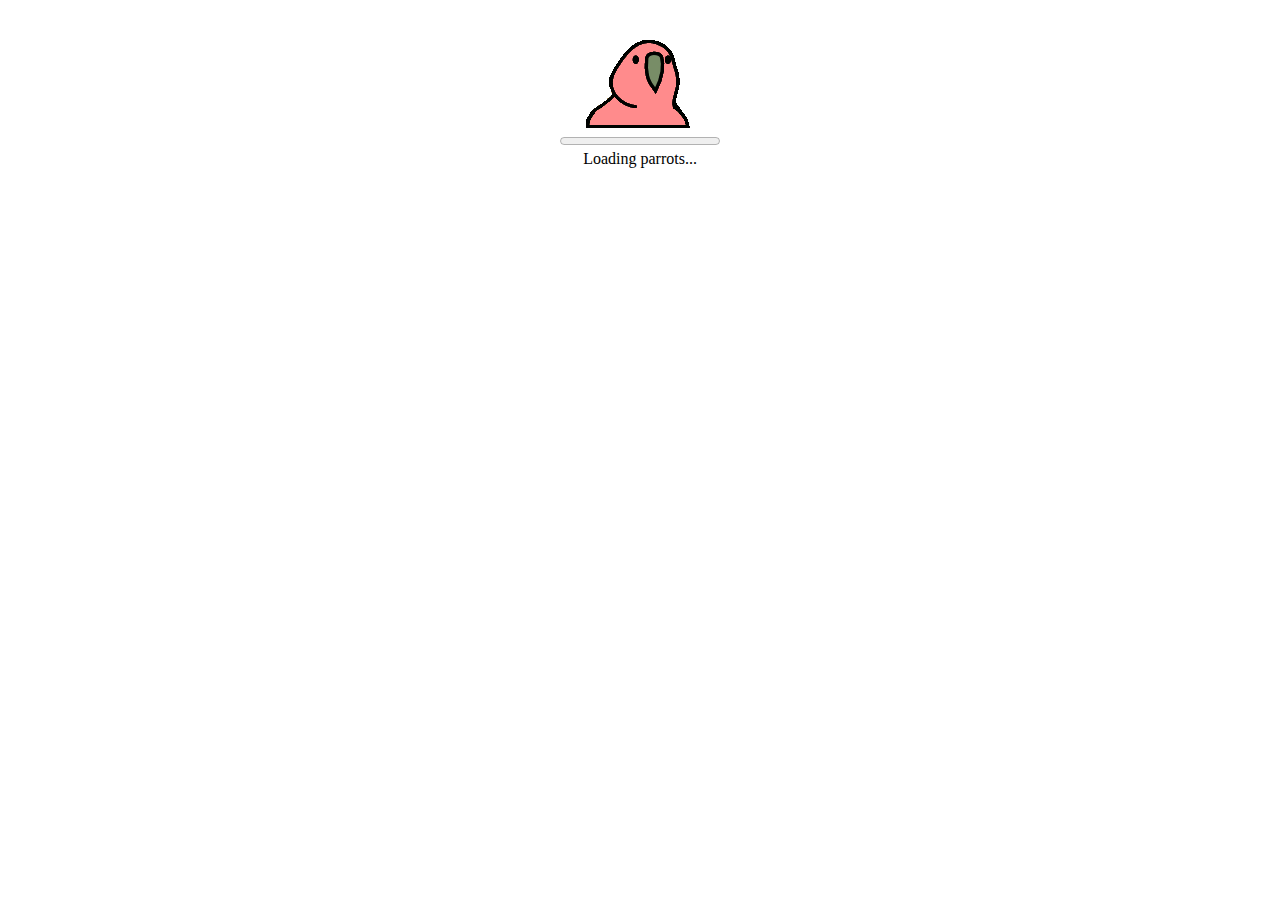
<file: index.html>
<meta http-equiv="refresh" content="0; url=/main.html" />

<p><a href="/main.html">Redirect</a></p>
<!--<html>
<body>
<div id="root"></div>
<script>
    var host = 'ws://partyparrot.tk/websocket.php';
    var socket = new WebSocket(host);
    socket.onmessage = function(e) {
        document.getElementById('root').innerHTML = e.data;
    };
</script>
</body>
</html>-->
</file>
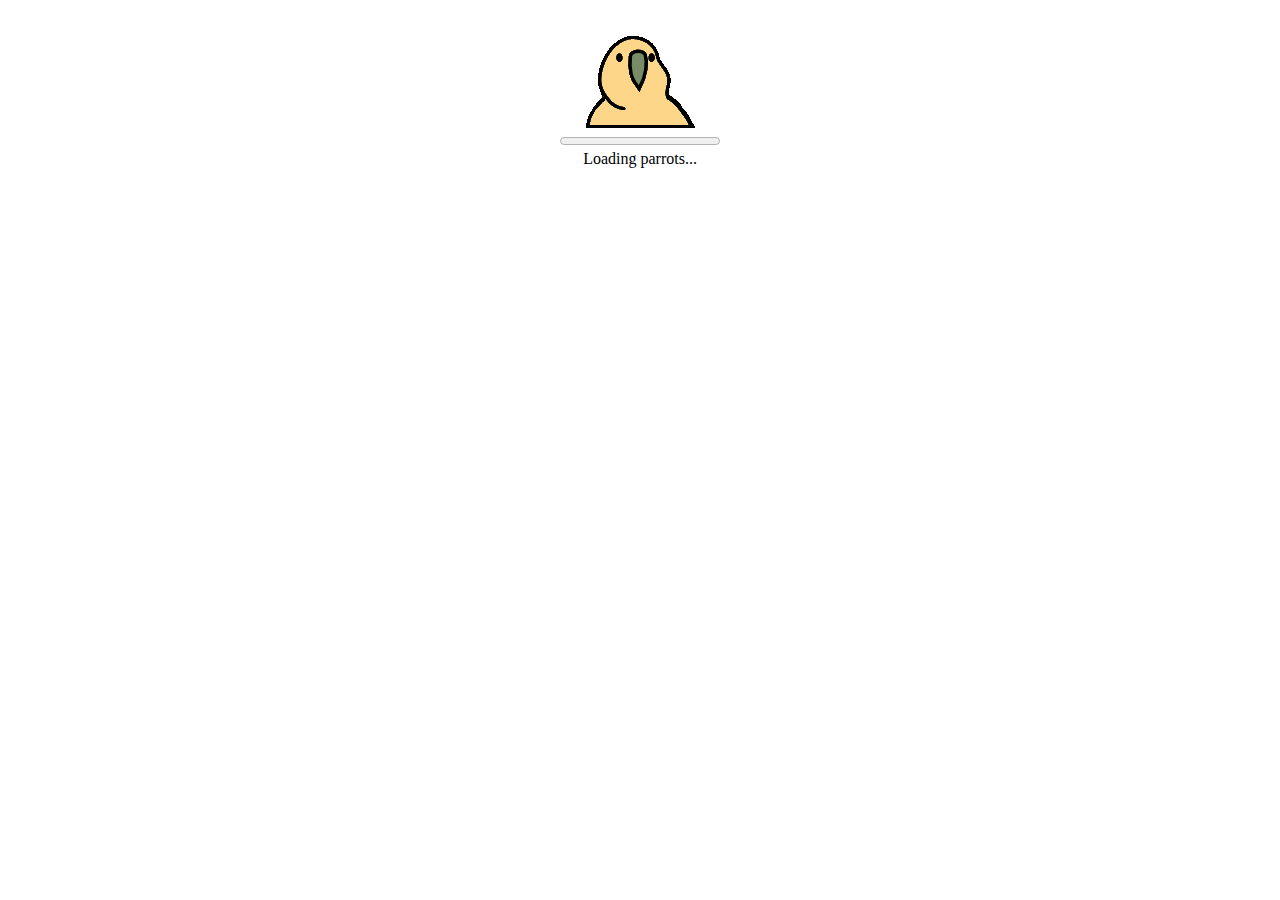
<file: main.html>
<!doctype html>
<html>
<head>
    <meta charset="utf-8">
    <meta http-equiv="X-UA-Compatible" content="IE=edge,chrome=1">
    <title>PartyParrot</title>
    <meta name="application-name" content="PartyParrot">
    <meta name="viewport"
          content="width = device-width, initial-scale = 1.0, minimum-scale = 1, maximum-scale = 1, user-scalable = no"/>
    <meta name="apple-mobile-web-app-title" content="PartyParrot"/>
    <meta name="apple-mobile-web-app-capable" content="yes">
    <meta name="mobile-web-app-capable" content="yes">
    <meta name="apple-mobile-web-app-capable" content="yes">
    <meta name="apple-mobile-web-app-title" content="PartyParrot">
    <meta name="msapplication-TileColor" content="#ffffff">
    <meta name="theme-color" content="#ffffff">
    <meta name="apple-mobile-web-app-status-bar-style" content="black-translucent">
    <meta name="msapplication-config" content="browserconfig.xml?v=191029114353">
    <link rel="apple-touch-icon" sizes="57x57" href="icons/apple-touch-icon-57x57.png?v=191029114353">
    <link rel="apple-touch-icon" sizes="60x60" href="icons/apple-touch-icon-60x60.png?v=191029114353">
    <link rel="apple-touch-icon" sizes="72x72" href="icons/apple-touch-icon-72x72.png?v=191029114353">
    <link rel="apple-touch-icon" sizes="76x76" href="icons/apple-touch-icon-76x76.png?v=191029114353">
    <link rel="apple-touch-icon" sizes="114x114" href="icons/apple-touch-icon-114x114.png?v=191029114353">
    <link rel="apple-touch-icon" sizes="120x120" href="icons/apple-touch-icon-120x120.png?v=191029114353">
    <link rel="apple-touch-icon" sizes="144x144" href="icons/apple-touch-icon-144x144.png?v=191029114353">
    <link rel="apple-touch-icon" sizes="152x152" href="icons/apple-touch-icon-152x152.png?v=191029114353">
    <link rel="apple-touch-icon" sizes="180x180" href="icons/apple-touch-icon-180x180.png?v=191029114353">
    <link rel="icon" type="image/png" href="icons/android-chrome-36x36.png?v=191029114353" sizes="36x36">
    <link rel="icon" type="image/png" href="icons/android-chrome-48x48.png?v=191029114353" sizes="48x48">
    <link rel="icon" type="image/png" href="icons/android-chrome-72x72.png?v=191029114353" sizes="72x72">
    <link rel="icon" type="image/png" href="icons/android-chrome-96x96.png?v=191029114353" sizes="96x96">
    <link rel="icon" type="image/png" href="icons/android-chrome-144x144.png?v=191029114353" sizes="144x144">
    <link rel="icon" type="image/png" href="icons/android-chrome-192x192.png?v=191029114353" sizes="192x192">
    <link rel="icon" type="image/png" href="icons/favicon-16x16.png?v=191029114353" sizes="16x16">
    <link rel="icon" type="image/png" href="icons/favicon-32x32.png?v=191029114353" sizes="32x32">
    <link rel="icon" type="image/png" href="icons/favicon-96x96.png?v=191029114353" sizes="96x96">
    <link rel="shortcut icon" type="image/x-icon" href="icons/favicon.ico?v=191029114353">
    <meta name="msapplication-TileImage" content="mstile-150x150.png?v=191029114353">
    <meta name="msapplication-square70x70logo" content="mstile-70x70.png?v=191029114353">
    <meta name="msapplication-square150x150logo" content="mstile-150x150.png?v=191029114353">
    <meta name="msapplication-wide310x150logo" content="mstile-310x150.png?v=191029114353">
    <meta name="msapplication-square310x310logo" content="mstile-310x310.png?v=191029114353">
    <link href="icons/apple-touch-startup-image-320x460.png?v=191029114353"
          media="(device-width: 320px) and (device-height: 480px) and (-webkit-device-pixel-ratio: 1)"
          rel="apple-touch-startup-image">
    <link href="icons/apple-touch-startup-image-640x920.png?v=191029114353"
          media="(device-width: 320px) and (device-height: 480px) and (-webkit-device-pixel-ratio: 2)"
          rel="apple-touch-startup-image">
    <link href="icons/apple-touch-startup-image-640x1096.png?v=191029114353"
          media="(device-width: 320px) and (device-height: 568px) and (-webkit-device-pixel-ratio: 2)"
          rel="apple-touch-startup-image">
    <link href="icons/apple-touch-startup-image-748x1024.png?v=191029114353"
          media="(device-width: 768px) and (device-height: 1024px) and (-webkit-device-pixel-ratio: 1) and (orientation: landscape)"
          rel="apple-touch-startup-image">
    <link href="icons/apple-touch-startup-image-750x1024.png?v=191029114353" media="" rel="apple-touch-startup-image">
    <link href="icons/apple-touch-startup-image-750x1294.png?v=191029114353"
          media="(device-width: 375px) and (device-height: 667px) and (-webkit-device-pixel-ratio: 2)"
          rel="apple-touch-startup-image">
    <link href="icons/apple-touch-startup-image-768x1004.png?v=191029114353"
          media="(device-width: 768px) and (device-height: 1024px) and (-webkit-device-pixel-ratio: 1) and (orientation: portrait)"
          rel="apple-touch-startup-image">
    <link href="icons/apple-touch-startup-image-1182x2208.png?v=191029114353"
          media="(device-width: 414px) and (device-height: 736px) and (-webkit-device-pixel-ratio: 3) and (orientation: landscape)"
          rel="apple-touch-startup-image">
    <link href="icons/apple-touch-startup-image-1242x2148.png?v=191029114353"
          media="(device-width: 414px) and (device-height: 736px) and (-webkit-device-pixel-ratio: 3) and (orientation: portrait)"
          rel="apple-touch-startup-image">
    <link href="icons/apple-touch-startup-image-1496x2048.png?v=191029114353"
          media="(device-width: 768px) and (device-height: 1024px) and (-webkit-device-pixel-ratio: 2) and (orientation: landscape)"
          rel="apple-touch-startup-image">
    <link href=icons/apple-touch-startup-image-1536x2008.png?v=191029114353"
          media="(device-width: 768px) and (device-height: 1024px) and (-webkit-device-pixel-ratio: 2) and (orientation: portrait)"
          rel="apple-touch-startup-image">
    <link rel="manifest" href="icons/manifest.json?v=191029114353"/>

    <link rel="stylesheet" style="" href="main.css">
    <script type="text/javascript" src="main.js"></script>

</head>
<body>
<div id="pagewrapper" style="overflow: hidden;position: fixed">

    <div id="cachingoverlay">
        <div id="loadingparrot"><img src="parrots/60fpsparrot.gif" alt="loadingparrot"/></div>
        <div id="cachingprogress">
            <progress value="0" max="100"></progress>
        </div>
        <div id="cachingtext" class="cachingtext">Loading parrots...</div>
        <div id="longcachingtext" class="cachingtext" style="display: none">(Takes up to a minute on first load.)</div>
    </div>
    <div id="content">
        <div class="room"></div>
        <div id="sectors">
            <div id="mutesector" class="sector">
                <button id="mutebutton"><img id="mutebuttonimg" alt="mute"></button>
            </div>
            <div id="inputsector" class="sector">
                <form id="form">
                    <input id="parrot" type="search" placeholder="Enter parrot" name="parrot">
                    <button id="changebutton" type="submit">Change parrot</button>
                    <button id="randombutton">Random</button>
                </form>
            </div>
            <div id="sizesector" class="sector">
                <button id="plusbutton">+</button>
                <input id="size" class="round" type="number" placeholder="size" name="size">
                <button id="minusbutton">-</button>
            </div>
        </div>
    </div>
    <div id="thumbnails"></div>

</div>
</body>
</html>
</file>
<file: main.css>
body{
    background: white;
}

#pagewrapper{
    min-width: 185px;
    background-color: inherit;
}

#content{
    width: 86%;
    margin-left: auto;
    margin-right: auto;
    max-width: 400px;
}

#partyParrot{
    width: 100%;
}

input::-webkit-outer-spin-button,
input::-webkit-inner-spin-button {
    -webkit-appearance: none;
    margin: 0;
}
input[type=number] {
    -moz-appearance:textfield; /* Firefox */
}

.room {
    height: 20px;
}

button{
    background-color: #4CAF50;
    border: none;
    color: white;
    padding: 10px;
    cursor: pointer;
}

input{
    padding: 8px 0;
}

input,button{
    -webkit-box-sizing: border-box;
    -moz-box-sizing: border-box;
    -ms-box-sizing: border-box;
    box-sizing: border-box;
    width: 90%;
    border-radius: 7px;
    box-sizing: border-box;
    font-size: 13px;
    text-align: center;
}

#randombutton,#changebutton,#minusbutton,#size{
    margin-top: 5px;
}

#size{
    flex-grow: 2;
}

#sizesector, #mutesector{
    max-width: 38px;
    min-width: 38px;
}

#inputsector,#sizesector,#mutesector{
    text-align: center;
    display: flex;
    flex-direction: column;
    justify-content: space-between;
}

#sectors{
    display: flex;
    align-items: stretch;;
}

.sector{
    flex-grow: 1;
}

.thumbnail {
    width: 40px;
    margin: 10px 25px 10px 25px;
    cursor: pointer;
}

#thumbnails {
    display: flex;
    flex-wrap: wrap;
    justify-content: space-evenly;
    align-items: center;
    margin-top: 30px;
}

#mutebuttonimg{
    width: 20px;
    left: -3px;
    position: relative;
    top: 2px;
}
#mutebutton{
    height: 100%;
}

#cachingoverlay{
    background-color: inherit;
    position:fixed;
    padding:0;
    margin:0;

    top:0;
    left:0;

    width: 100%;
    height: 100%;
    z-index: 10;
    overflow: hidden;
}

.cachingtext,#cachingprogress, #loadingparrot{
    margin-left: auto;
    margin-right: auto;
    width: max-content;
}

/*
.loader {
    border: 16px solid #f3f3f3; !* Light grey *!
    border-top: 16px solid #3498db; !* Blue *!
    border-radius: 50%;
    width: 120px;
    height: 120px;
    animation: spin 2s linear infinite;
    margin-left: auto;
    margin-right: auto;
}
*/

@keyframes spin {
    0% { transform: rotate(0deg); }
    100% { transform: rotate(360deg); }
}

@media only screen and (min-width: 768px) {
    #content{
        margin-top: 50px;
    }

    .thumbnail {
        width: 75px;
        margin: 46px;
    }
}

@media (prefers-color-scheme: dark){
    body{
        background: dimgrey;
    }
    .cachingtext{
        color: white;
    }
}
</file>
